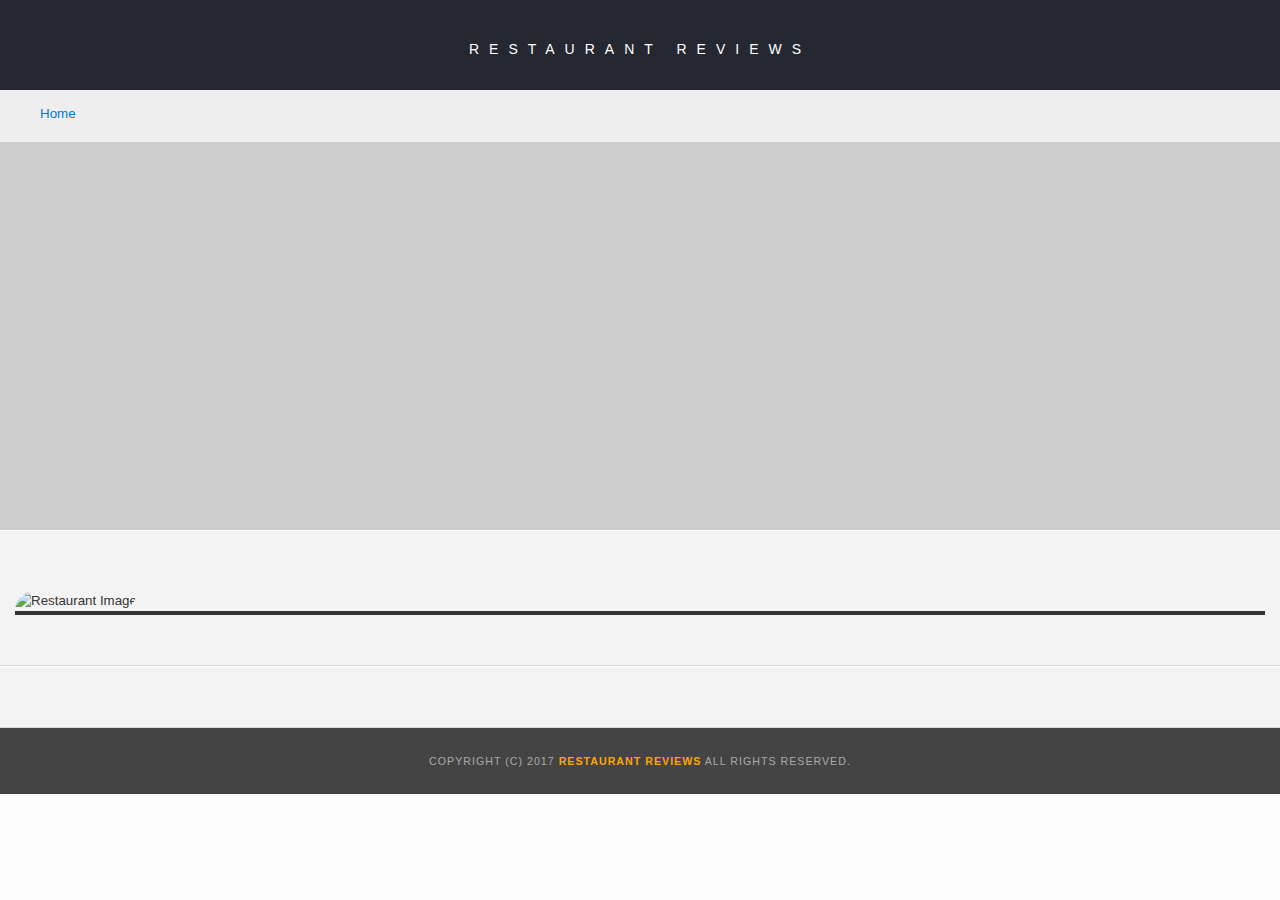
<file: restaurant.html>
<!DOCTYPE html>
<html>

<head>
  <meta name="viewport" content="width=device-width, initial-scale=1.0, maximum-scale=2.0"/>
  <!-- Normalize.css for better cross-browser consistency -->
  <link rel="stylesheet" src="//normalize-css.googlecode.com/svn/trunk/normalize.css" />
  <!-- Main CSS file -->
  <link rel="stylesheet" href="css/styles.css" type="text/css">
  <link rel="stylesheet" href="css/responsive-styles.css" type="text/css">
  <link rel="stylesheet" href="https://unpkg.com/leaflet@1.3.1/dist/leaflet.css" integrity="sha512-Rksm5RenBEKSKFjgI3a41vrjkw4EVPlJ3+OiI65vTjIdo9brlAacEuKOiQ5OFh7cOI1bkDwLqdLw3Zg0cRJAAQ==" crossorigin=""/>
  <title>Restaurant Info</title>
</head>

<body class="inside">
  <!-- Beginning header -->
  <header>
    <!-- Beginning nav -->
    <nav>
      <h1><a href="/">Restaurant Reviews</a></h1>
    </nav>
    <!-- Beginning breadcrumb -->
    <ul id="breadcrumb" aria-label="Breadcrumb" tabindex="0">
      <li><a href="/">Home</a></li>
    </ul>
    <!-- End breadcrumb -->
    <!-- End nav -->
  </header>
  <!-- End header -->

  <!-- Beginning main -->
  <main id="maincontent">
    <!-- Beginning map -->
    <section id="map-container" tabindex="-1">
      <div id="map" role="application"></div>
    </section>
    <!-- End map -->
    <!-- Beginning restaurant -->
    <section id="restaurant-container">
      <h2 id="restaurant-name" tabindex="0"></h1>
      <img id="restaurant-img" alt="Restaurant Image" tabindex="0">
      <p id="restaurant-cuisine" tabindex="0"></p>
      <p id="restaurant-address" tabindex="0"></p>
      <table id="restaurant-hours" tabindex="0"></table>
    </section>
    <!-- end restaurant -->
    <!-- Beginning reviews -->
    <section id="reviews-container">
      <ul id="reviews-list" tabindex="0" aria-label="Reviews given by Customers"></ul>
    </section>
    <!-- End reviews -->
  </main>
  <!-- End main -->

  <!-- Beginning footer -->
  <footer id="footer"  tabindex="0">
    Copyright (c) 2017 <a href="/"><strong>Restaurant Reviews</strong></a> All Rights Reserved.
  </footer>
  <!-- End footer -->
  <script src="https://unpkg.com/leaflet@1.3.1/dist/leaflet.js" integrity="sha512-/Nsx9X4HebavoBvEBuyp3I7od5tA0UzAxs+j83KgC8PU0kgB4XiK4Lfe4y4cgBtaRJQEIFCW+oC506aPT2L1zw==" crossorigin=""></script>
  <!-- Beginning scripts -->
  <!-- Database helpers -->
  <script type="text/javascript" src="js/dbhelper.js"></script>
  <!-- Main javascript file -->
  <script type="text/javascript" src="js/restaurant_info.js"></script>
  <!-- Register SW -->
  <script type="text/javascript" src="js/registersw.js"></script>
  <!-- Google Maps -->
 <!--  <script async defer src="https://maps.googleapis.com/maps/api/js?key=AIzaSyA_tKbW6A5pQ-eupxI56myUnHLqYCzOjKo&libraries=places&callback=initMap"></script> -->
  <!-- End scripts -->

</body>

</html>
</file>
<file: css/styles.css>
@charset "utf-8";
/* CSS Document */

html {
  box-sizing: border-box;
  -ms-overflow-style: scrollbar;
}

* {
  box-sizing: border-box;
}

body,td,th,p{
	font-family: Arial, Helvetica, sans-serif;
	font-size: 10pt;
	color: #333;
	line-height: 1.5;
}
body {
	background-color: #fdfdfd;
	margin: 0;
	position:relative;
}
ul, li {
	font-family: Arial, Helvetica, sans-serif;
	font-size: 10pt;
	color: #333;
}
a {
	color: orange;
	text-decoration: none;
}
a:hover, a:focus {
	color: #3397db;
	text-decoration: none;
}
a img{
	border: none 0px #fff;
}
h1, h2, h3, h4, h5, h6 {
  font-family: Arial, Helvetica, sans-serif;
  margin: 0 0 20px;
}
article, aside, canvas, details, figcaption, figure, footer, header, hgroup, menu, nav, section {
	display: block;
}
#maincontent {
  background-color: #f3f3f3;
  min-height: 100%;
}
#footer {
  background-color: #444;
  color: #aaa;
  font-size: 8pt;
  letter-spacing: 1px;
  padding: 25px;
  text-align: center;
  text-transform: uppercase;
}
/* ====================== Navigation ====================== */
nav {
  width: 100%;
  background-color: #252831;
  text-align:center;
}
nav h1 {
  margin: auto;
  padding: 25px;
}
nav h1 a {
  color: #fff;
  font-size: 14px;
  font-weight: 200;
  letter-spacing: 10px;
  text-transform: uppercase;
}
#breadcrumb {
    padding: 10px 40px 16px;
    list-style: none;
    background-color: #eee;
    font-size: 17px;
    margin: 0;
}

/* Display list items side by side */
#breadcrumb li {
    display: inline;
}

/* Add a slash symbol (/) before/behind each list item */
#breadcrumb li+li:before {
    padding: 8px;
    color: black;
    content: "/\00a0";
}

/* Add a color to all links inside the list */
#breadcrumb li a {
    color: #0275d8;
    text-decoration: none;
}

/* Add a color on mouse-over */
#breadcrumb li a:hover {
    color: #01447e;
    text-decoration: underline;
}
/* ====================== Map ====================== */
#map {
  height: 400px;
  width: 100%;
  background-color: #ccc;
}
/* ====================== Restaurant Filtering ====================== */
.filter-options {
  padding: 15px;
  background-color: #3397DB;
  align-items: center;
  text-align: center;
}
.filter-options h2 {
  color: white;
  font-size: 1rem;
  font-weight: normal;
  line-height: 1;
  margin: 0 20px;
}
.filter-options select {
  background-color: white;
  border: 1px solid #fff;
  font-family: Arial,sans-serif;
  font-size: 11pt;
  height: 35px;
  letter-spacing: 0;
  margin: 10px;
  padding: 0 10px;
  width: 200px;
}

/* ====================== Restaurant Listing ====================== */
#restaurants-list {
  background-color: #f3f3f3;
  list-style: outside none none;
  margin: 0;
  padding: 30px 15px 60px;
  text-align: center;
}
#restaurants-list li {
  display: inline-table;
  background-color: #fff;
  border: 2px solid #ccc;
  font-family: Arial,sans-serif;
  margin: 5px;
  min-height: 380px;
  padding: 0 30px 25px;
  text-align: left;
  width: 300px;
}
#restaurants-list .restaurant-img {
  background-color: #ccc;
  display: block;
  margin: 0;
  max-width: 100%;
  min-width: 100%;
}
#restaurants-list li h1 {
  color: #f18200;
  font-family: Arial,sans-serif;
  font-size: 14pt;
  font-weight: 200;
  letter-spacing: 0;
  line-height: 1.3;
  margin: 20px 0 10px;
  text-transform: uppercase;
}
#restaurants-list p {
  margin: 0;
  font-size: 11pt;
}
#restaurants-list li a {
  background-color: orange;
  border-bottom: 3px solid #eee;
  color: #fff;
  display: inline-block;
  font-size: 10pt;
  margin: 15px 0 0;
  padding: 8px 30px 10px;
  text-align: center;
  text-decoration: none;
  text-transform: uppercase;
}

/* ====================== Restaurant Details ====================== */
.inside {
  padding-top: 130px;
}
.inside header {
  position: fixed;
  top: 0;
  width: 100%;
  z-index: 1002;
}
.inside #map-container {
  background: blue none repeat scroll 0 0;
  height: 400px;
  position: relative;
  width: 100%;
}
.inside #map {
  background-color: #ccc;
  height: 100%;
  width: 100%;
}

#restaurant-name {
  color: #f18200;
  font-family: Arial,sans-serif;
  font-size: 20pt;
  font-weight: 200;
  letter-spacing: 0;
  margin: 15px 0 30px;
  text-transform: uppercase;
  line-height: 1.1;
}
#restaurant-img {
  max-width: 100%;
  border-radius: 20px 0;
}
#restaurant-address {
  font-size: 12pt;
  margin: 10px 0px;
}
#restaurant-cuisine {
  background-color: #333;
  color: #ddd;
  font-size: 12pt;
  font-weight: 300;
  letter-spacing: 10px;
  margin: 0 0 20px;
  padding: 2px 0;
  text-align: center;
  text-transform: uppercase;
	width: 100%;
}
#restaurant-container, #reviews-container {
  border-bottom: 1px solid #d9d9d9;
  border-top: 1px solid #fff;
  padding: 30px 15px;
  width: 100%;
  text-align: left;
}
#reviews-container h2 {
  color: #f58500;
  font-size: 24pt;
  font-weight: 300;
  letter-spacing: -1px;
  padding-bottom: 1pt;
}
#reviews-list {
  margin: 0;
  padding: 0;
}
#reviews-list li {
  background-color: #fff;
  border: 2px solid #f3f3f3;
  display: block;
  list-style-type: none;
  margin: 0 0 30px;
  overflow: hidden;
  position: relative;
  width: 100%;
}
#reviews-list li p {
  margin: 0 0 10px;
}
#reviews-list li div:first-child {
  background-color: black;
  overflow: auto;
  padding-top: 11px;
}
#reviews-list li div:first-child p{
  display: inline-block;
}
#reviews-list li div:nth-child(2) p:first-child{
  display: inline-block;
  background-color: orange;
  color: white;
  font-weight: bold;
  text-transform: uppercase;
  padding: 3px 10px;
  margin-top: 5px;
}
#reviews-list li div:first-child p:nth-child(1){
  float: left;
  font-size: 16px;
  color: white;
}
#reviews-list li div:first-child p:nth-child(2){
  float: right;
  color: #b8b8b8;
  padding-top: 2px;
}
#reviews-list li {
  border-radius: 30px 0;
}
#reviews-list li div{
  padding: 5px 20px 0 20px;
}
</file>
<file: css/responsive-styles.css>
@media screen and (max-width: 575px) {
  #restaurants-list li {
    margin: 0 auto;
    margin-bottom: 20px;
    width: auto;
  }

  .inside #map-container {
    height: 200px;
  }
}
</file>
